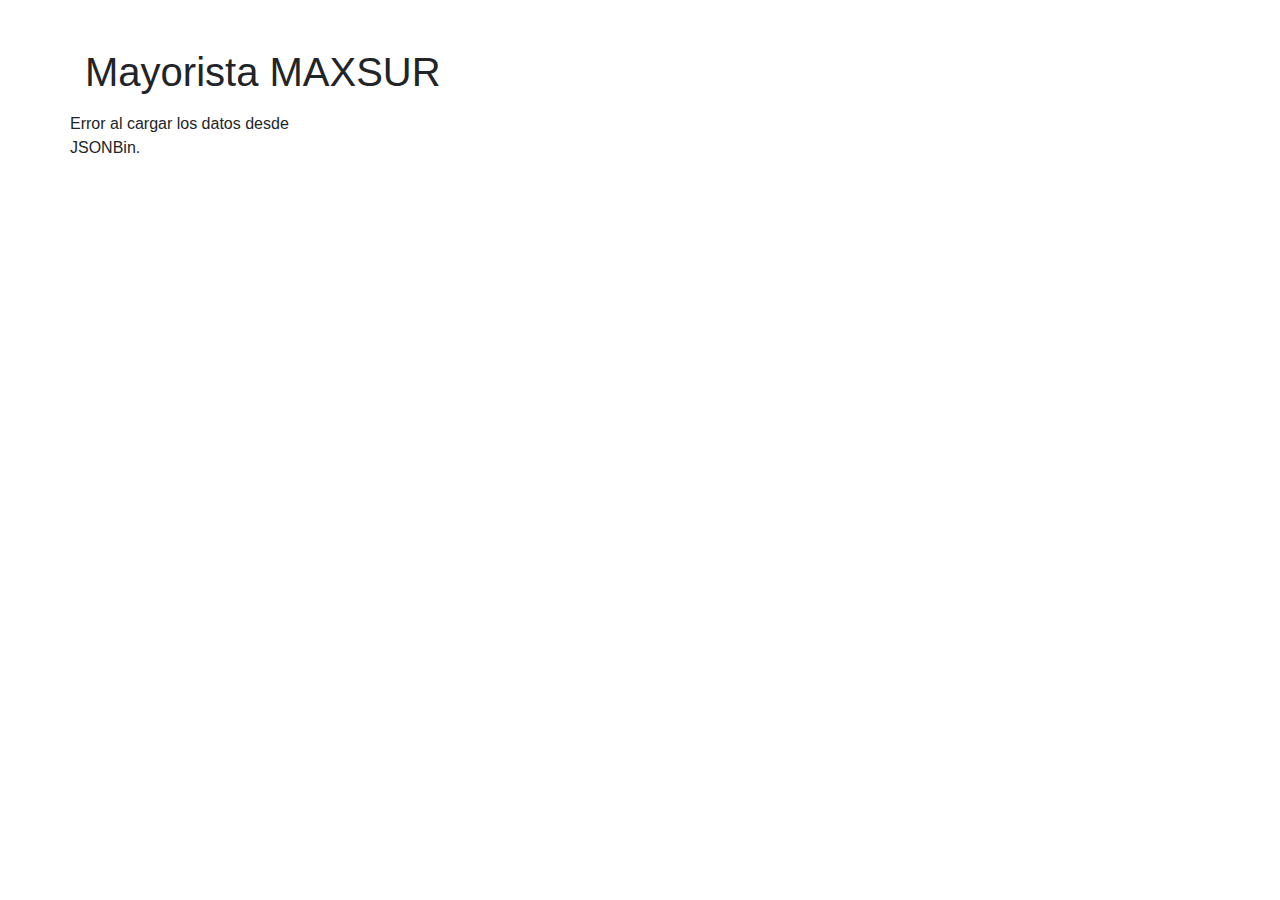
<file: index.html>
<!DOCTYPE html>
<html lang="en">
<head>
  <meta charset="UTF-8">
  <meta name="viewport" content="width=device-width, initial-scale=1.0">
  <title>Mayorista MAXSUR </title>
  <link rel="stylesheet" href="https://stackpath.bootstrapcdn.com/bootstrap/4.5.2/css/bootstrap.min.css">
  
</head>
<body>

  <div class="container">
    <h1 class="mt-5">Mayorista MAXSUR</h1>
    <div id="resultado" class="mb-3"></div>
      <div class="row row-cols-1 row-cols-md-5" id="results">

      <!-- Aquí se mostrarán las tarjetas dinámicamente -->
    </div>
    
  </div>


  <script type="module" src="./mostrarmo.js"></script>


</body>
</html>
</file>
